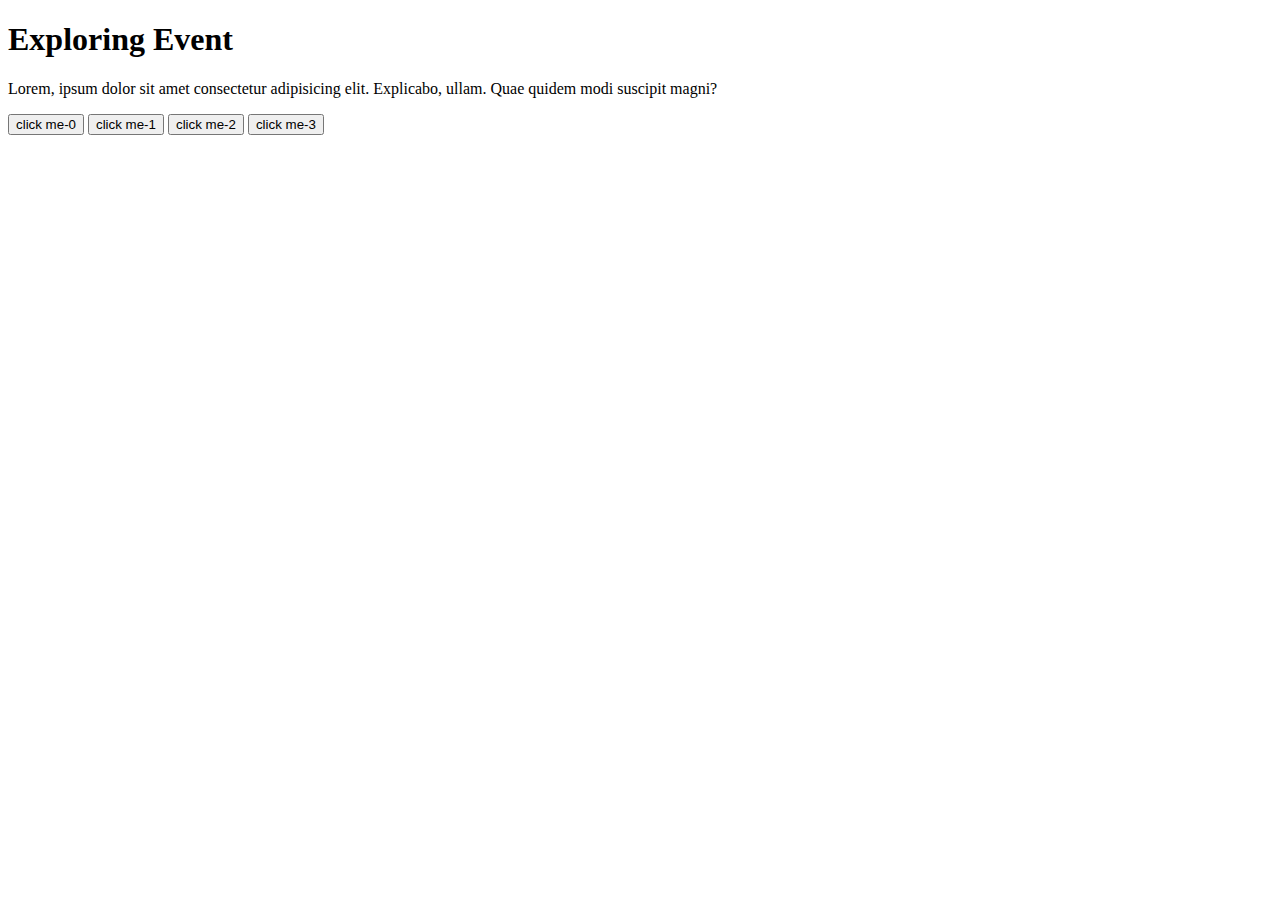
<file: porer gulo/index.html>
<!DOCTYPE html>
<html lang="en">
<head>
    <meta charset="UTF-8">
    <meta name="viewport" content="width=device-width, initial-scale=1.0">
    <title>Event Management Company</title>
</head>
<body>
    <h1>Exploring Event</h1>
    <p>Lorem, ipsum dolor sit amet consectetur adipisicing elit. Explicabo, ullam. Quae quidem modi suscipit magni?</p>

    <button>click me-0</button>
    <button id="second">click me-1</button>
    <button>click me-2</button>
    <button id="lastPerson">click me-3</button>


    <script>

        // function handleClick()
        // {
        //     document.body.style.backgroundColor = 'tomato';

        // }
        
        // let secontbtn = document.getElementById('second');
        // secontbtn.addEventListener('click', handleClick);
        // secontbtn.onclick = handleClick;

        document.getElementById('lastPerson').addEventListener('click', function(){
          document.body.style.color = 'tomato';
        });


    </script>
    
</body>
</html>
</file>
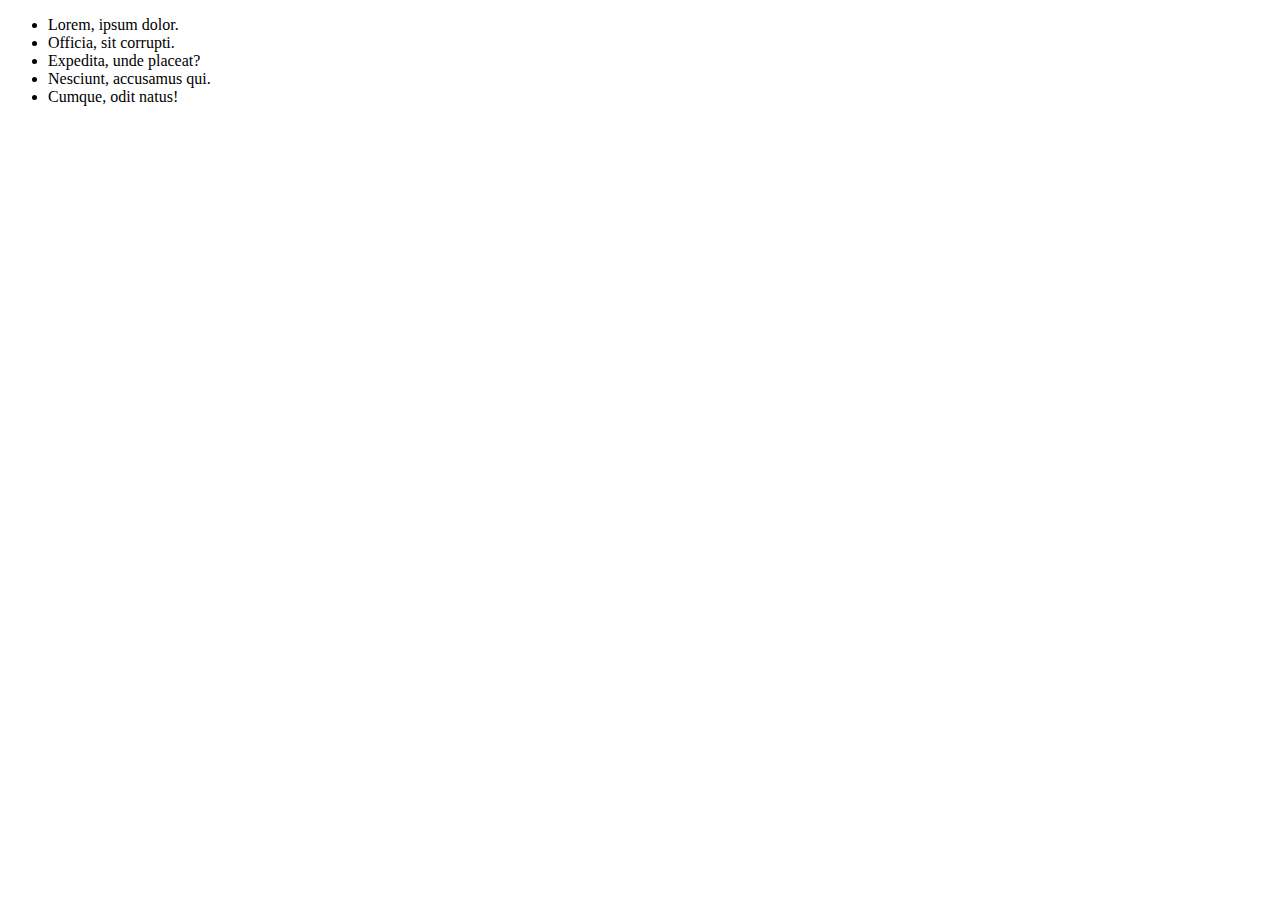
<file: porer gulo/index2.html>
<!DOCTYPE html>
<html lang="en">
<head>
    <meta charset="UTF-8">
    <meta name="viewport" content="width= , initial-scale=1.0">
    <title>Document</title>
</head>
<body>
    
    <div id="container">
        <ul id="myList">
            <li id="first" class="item">Lorem, ipsum dolor.</li>
            <li class="item">Officia, sit corrupti.</li>
            <li class="item">Expedita, unde placeat?</li>
            <li class="item">Nesciunt, accusamus qui.</li>
            <li class="item">Cumque, odit natus!</li>
        </ul>
    </div>

    <script>
        document.getElementById('first').addEventListener('click',function(){
            console.log('click on first item');
            // event.stopPropagation();
        });

        document.getElementById('container').addEventListener('click',function(){
            console.log('Container on first item');
            event.stopPropagation();
        });

        document.getElementById('myList').addEventListener('click',function(){
            console.log('myList on first item');
        });

        

    </script>

</body>
</html>
</file>
